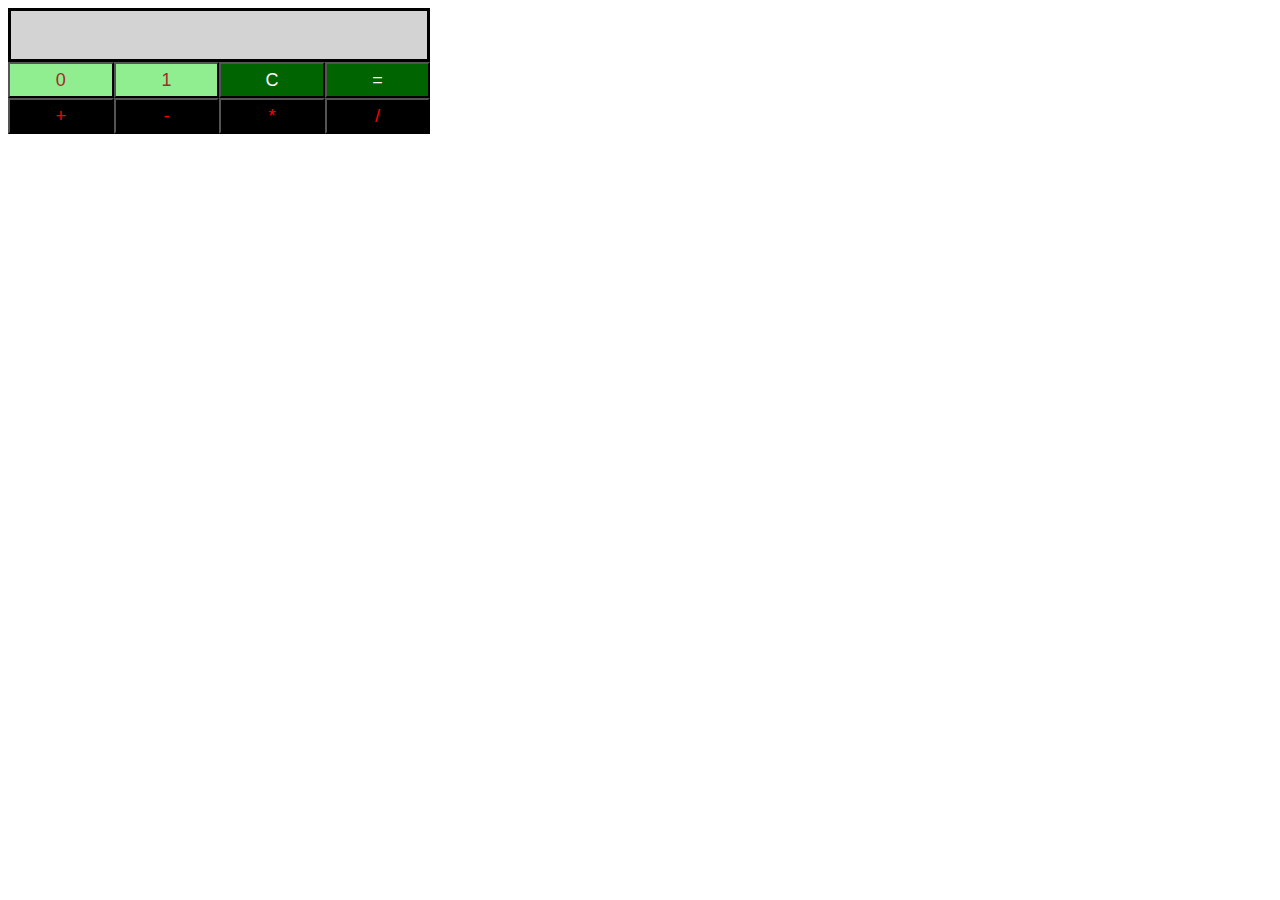
<file: js10/binaryCalculator/index.html>
<!-- Enter your HTML code here -->
<!DOCTYPE html>
<html>
    <head>
        <meta charset="utf-8">
        <title>Binary Calculator</title>
        <link rel="stylesheet" href="css/binaryCalculator.css" type="text/css">
    </head>
    <body>
        <div id="res" class="resDisplay"></div>
        <div id="btns" class="buttonContainer">
            <div class="buttonParent">
                <button id="btn0" class="button digit">0</button>
                <button id="btn1" class="button digit">1</button>
                <button id="btnClr" class="button result">C</button>
                <button id="btnEql" class="button result">=</button>
                <button id="btnSum" class="button operator">+</button>
                <button id="btnSub" class="button operator">-</button>
                <button id="btnMul" class="button operator">*</button>
                <button id="btnDiv" class="button operator">/</button>
            </div>
        </div>
        <script src="js/binaryCalculator.js" type="text/javascript"></script>
    </body>
</html>
</file>
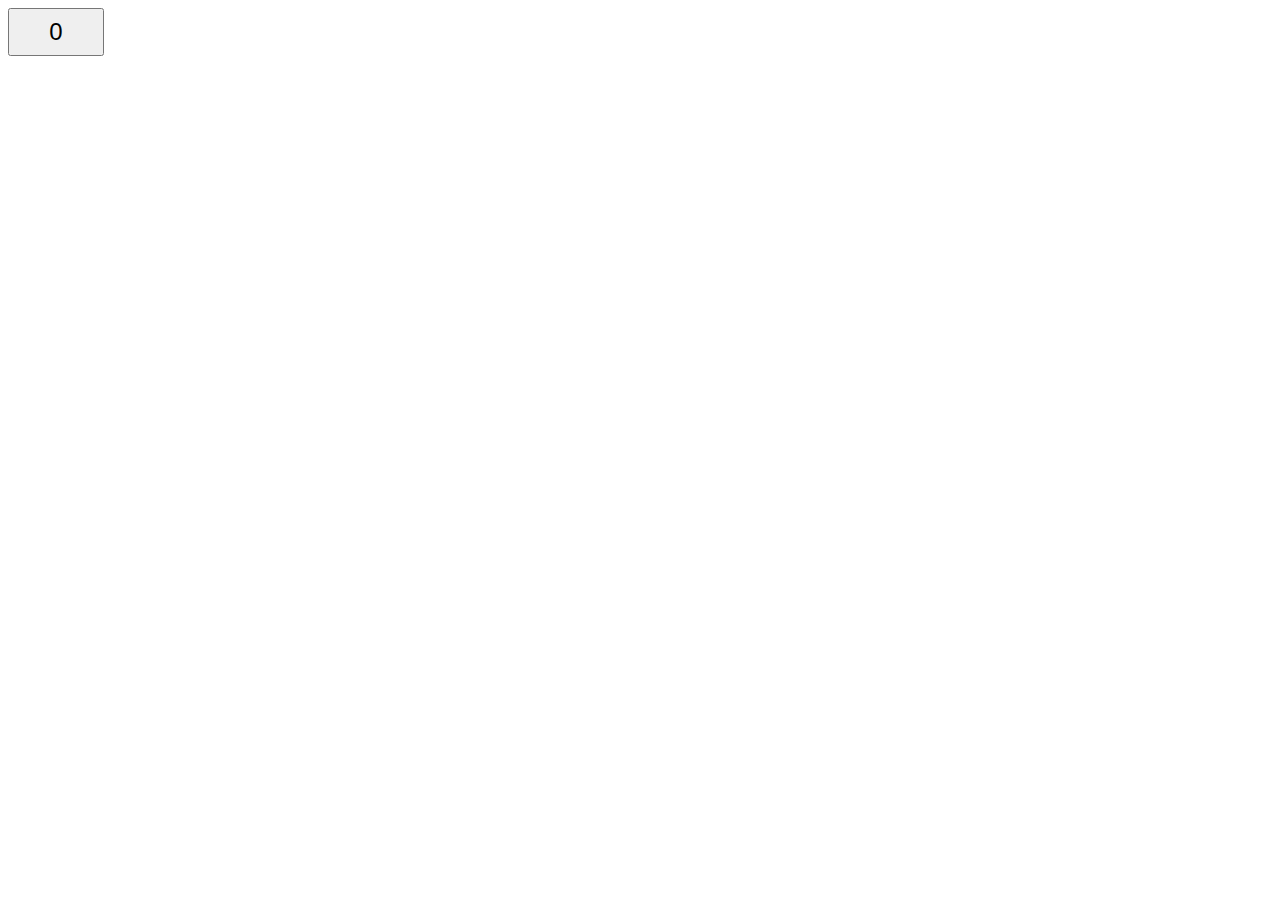
<file: js10/button1/index.html>
<!-- Enter your HTML code here -->
<!DOCTYPE html>
<html>
    <head>
        <meta charset="utf-8">
        <title>Button</title>
        <link rel="stylesheet" href="css/button.css" type="text/css">        
    </head>
    <body>
        <button id="btn">0</button>
    </body>
</html>
<script src="js/button.js" type="text/javascript"></script>
</file>
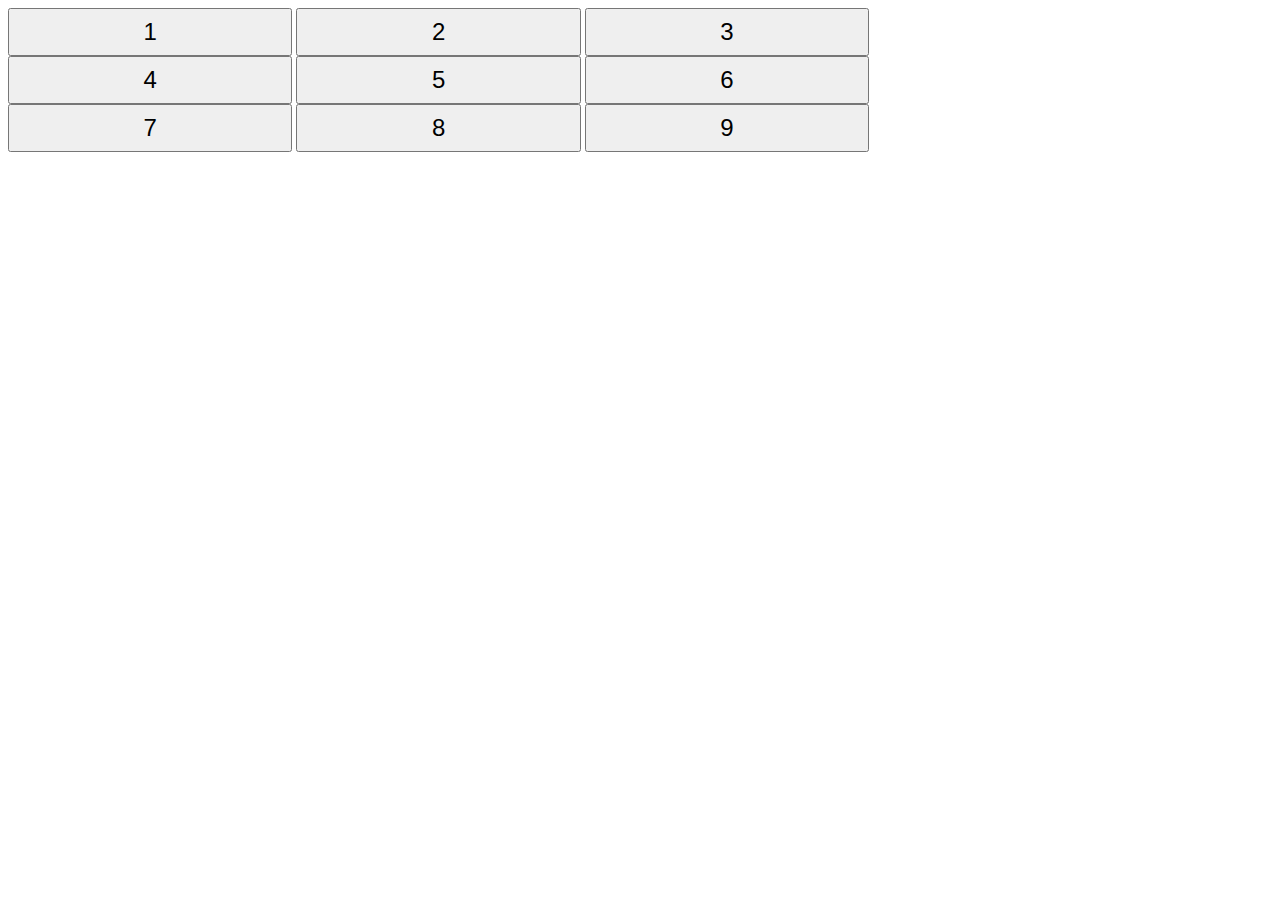
<file: js10/buttonsGrid/index.html>
<!-- Enter your HTML code here -->
<!DOCTYPE html>
<html>
<head>
    <meta charset="utf-8">
    <title>Buttons Grid</title>
    <link rel="stylesheet" href="css/buttonsGrid.css" type="text/css">
</head>

<body>
    <div id="btns">
        <button id="btn1">1</button>
        <button id="btn2">2</button>
        <button id="btn3">3</button>
        <button id="btn4">4</button>
        <button id="btn5">5</button>
        <button id="btn6">6</button>
        <button id="btn7">7</button>
        <button id="btn8">8</button>
        <button id="btn9">9</button>
    </div>
    <script src="js/buttonsGrid.js" type="text/javascript"></script>
    </body>
</html>
</file>
<file: js10/binaryCalculator/css/binaryCalculator.css>
body {
    width: 33%;
}

.resDisplay {
    background-color: lightgray;
    border: solid;
    height: 48px;
    font-size: 20px;
}

.button {
    width: 25%;
    height: 36px;
    font-size: 18px;
    margin: 0px;
    float: left;
}

.digit {
    background-color: lightgreen;
    color: brown;
}
.result {
    background-color: darkgreen;
    color: white;
}
.operator {
    background-color: black;
    color: red;
}
</file>
<file: js10/button1/css/button.css>
#btn {
    width: 96px;
    height: 48px;
    font-size: 24px;
}
</file>
<file: js10/buttonsGrid/css/buttonsGrid.css>
#btns {
    width: 75%;
}

#btns>button {
    width: 30%;
    height: 48px;
    font-size: 24px;
}
</file>
